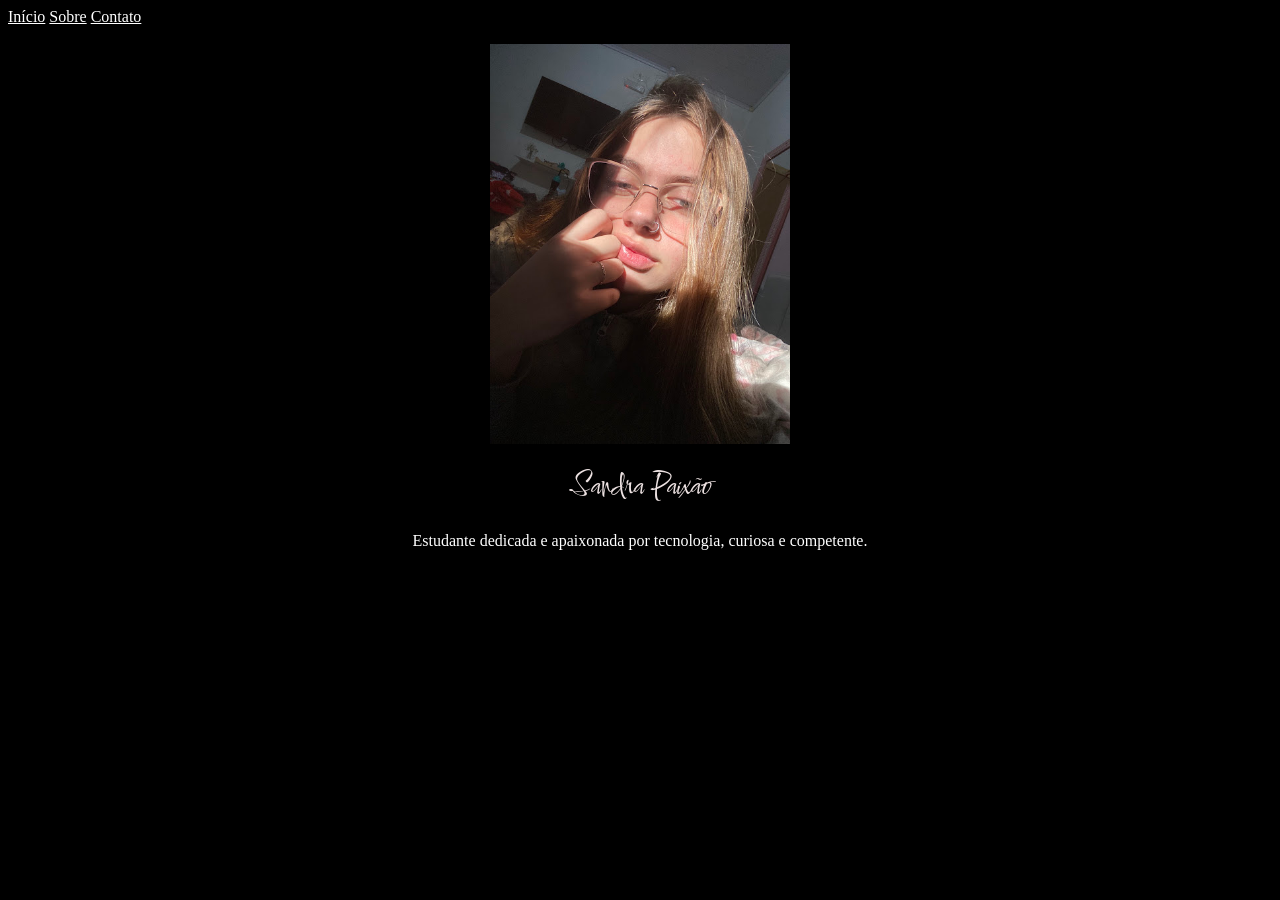
<file: index.html>
<!DOCTYPE html>
<html lang="pt-br">
<head>
    <meta charset="UTF-8">
    <meta name="viewport" content="width=device-width, initial-scale=1.0">
    <title>Potifólio Sandra Paixão</title>
    <link rel="stylesheet" href="index.css">
</head>
<body>
    <header>
       <nav>
        <a href="./index.html">Início</a>
        <a href="./nav.html">Sobre</a>
        <a href="./Contato.html">Contato</a>
       </nav>
    </header>
<br>
     
    <img src="./eu.jpg" alt="eu" height="400px" >

    <h1>Sandra Paixão</h1>
     <p>Estudante dedicada e apaixonada por tecnologia, curiosa e competente.</p>

     
</body>
</html>
</file>
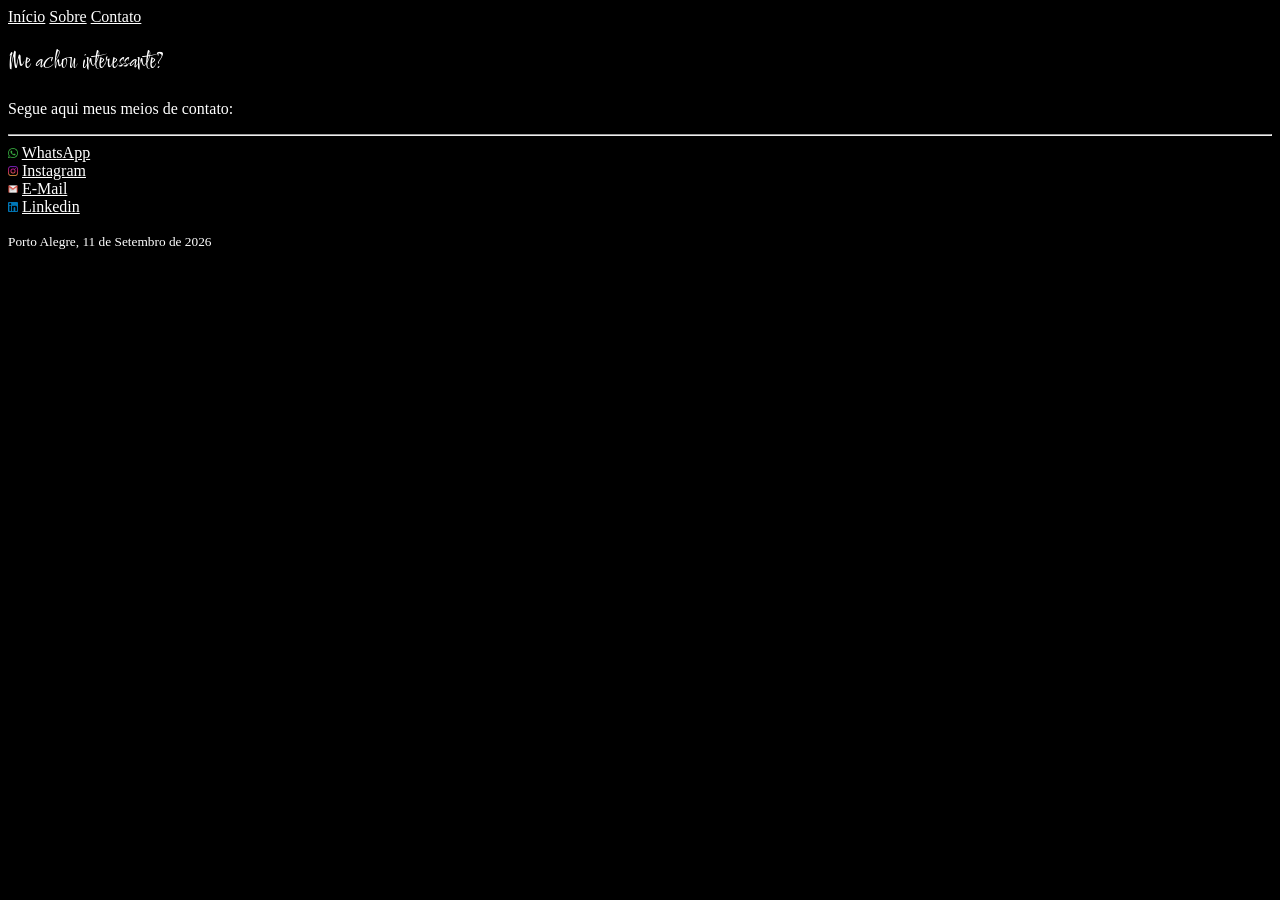
<file: Contato.html>
<!DOCTYPE html>
<html lang="pt-br">
<head>
    <meta charset="UTF-8">
    <meta name="viewport" content="width=device-width, initial-scale=1.0">
    <title>Contatos Sandra Paixão</title>
    <link rel="stylesheet" href="contato.css">
</head>
<body>
    <header>
       <nav>
        <a href="./index.html">Início</a>
        <a href="./nav.html">Sobre</a>
        <a href="./Contato.html">Contato</a>
       </nav>
    </header>

    <section>
    <h1>Me achou interessante?</h1>
    <p>Segue aqui meus meios de contato:</p>

      <hr>  
    <img src="./whatsapp.png" alt="preto" width="10">
    <a href="Https://wa.me/5551999293882">WhatsApp</a>
    <br>
    <img src="./instagram.png" alt="b" width="10">
    <a href="https://www.instagram.com/s.paixao_7">Instagram</a>
    <br>
    <img src="./gmail.png" alt="c" width="10">
    <a href="https://mail.google.com/mail/u/0/?tab=rm&ogbl#inbox">E-Mail</a>
    <br>
    <img src="./linkedin.png" alt="d" width="10">
    <a href="https://www.linkedin.com/in/sandra-paix%C3%A3o/">Linkedin</a>
        </section>

    <footer>
        <p><small>Porto Alegre, 11 de Setembro de 2026</small></p>
    </footer>
</body>
</html>
</file>
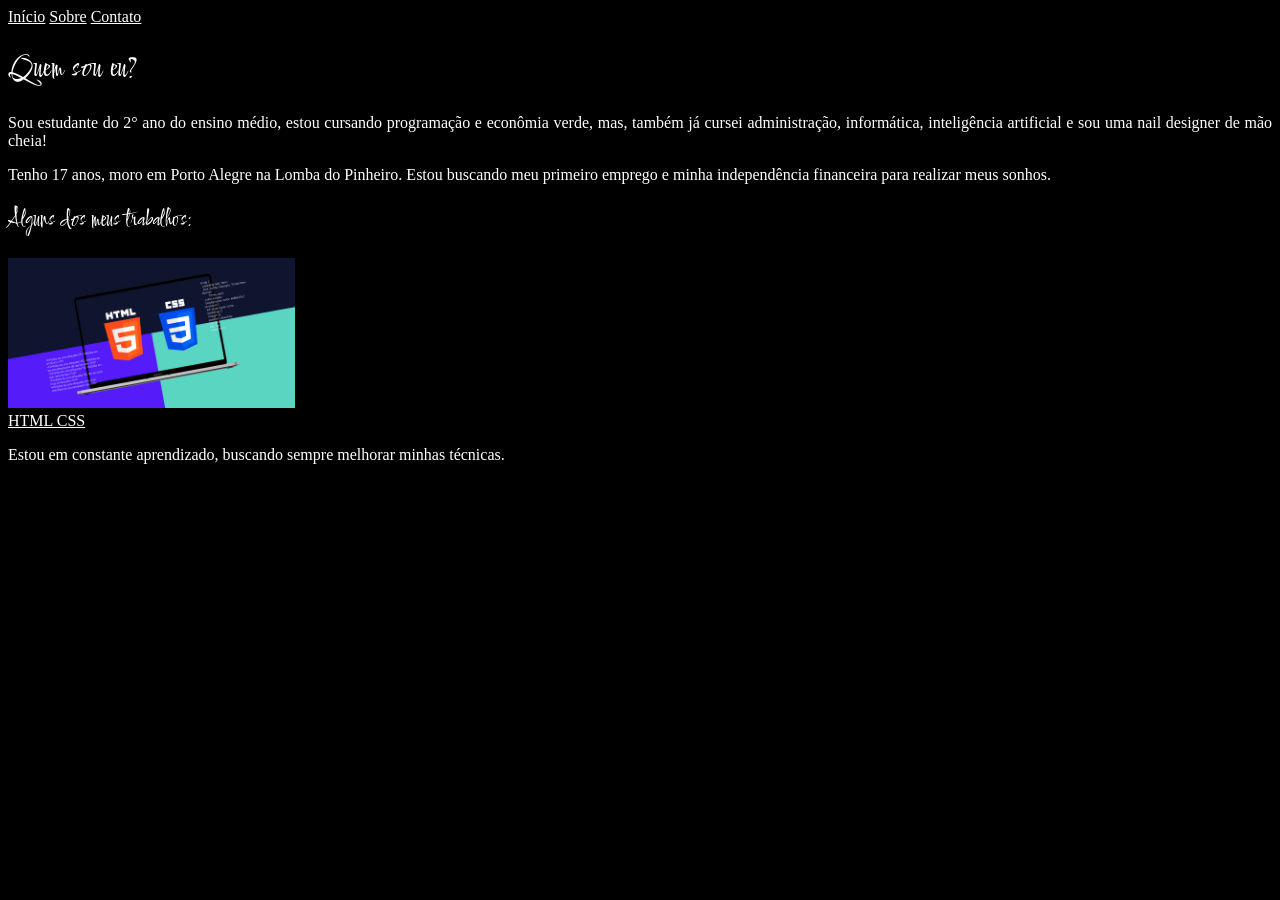
<file: nav.html>
<!DOCTYPE html>
<html lang="pt-br">
<head>
    <meta charset="UTF-8">
    <meta name="viewport" content="width=device-width, initial-scale=1.0">
    <title>Sobre Sandra Paixão</title>
    <link rel="stylesheet" href="nav.css">
</head>
<body>
    <header>
       <nav>
        <a href="./index.html">Início</a>
        <a href="./nav.html">Sobre</a>
        <a href="./Contato.html">Contato</a>
       </nav>
    </header>

    <main>
    <h1>Quem sou eu?</h1>
    <p>Sou estudante do 2° ano do ensino médio, estou cursando programação e econômia verde, mas, também já cursei administração, informática, inteligência artificial e sou uma nail designer de mão cheia!</p>
    <p>Tenho 17 anos, moro em Porto Alegre na Lomba do Pinheiro. Estou buscando meu primeiro emprego e minha independência financeira para realizar meus sonhos.</p>
    </main>
    
    <h2>Alguns dos meus trabalhos:</h2>
    <section>
        <img src="./certa.jpg" alt="projetos" height="150">
        <br>
    <a href="https://github.com/paixaosandra311-png/HTML_Aulas_Percorre">HTML CSS</a>

    </section>

    <article>
    <p>Estou em constante aprendizado, buscando sempre melhorar minhas técnicas.</p>
    </article>
</body>
</html>
</file>
<file: index.css>
@import url('https://fonts.googleapis.com/css2?family=Comforter&display=swap');


body {
    background-color: rgb(0, 0, 0);
}

h1 {
    font-family: "Comforter", cursive;
    color:rgb(237, 226, 226);
    text-align: center;
    font-weight: 1;
}

p {
    color: white;
    text-align: center;
}

img {
    display: block;
    margin: auto;
    animation: exemple 2s infinite ease-in-out;
}

@keyframes exemple {
    50% {
        transform: translateY(-10%);
    }
}

a {
   color: white;

}
</file>
<file: contato.css>
@import url('https://fonts.googleapis.com/css2?family=Comforter&display=swap');


body {
    background-color: black;
}

h1{
    color: white;
    font-family: "Comforter", cursive;
    font-weight: 1;
}

a {
    color: white;
}

p {
    color: white;
}

smaal {
    color: white;
}
</file>
<file: nav.css>
@import url('https://fonts.googleapis.com/css2?family=Comforter&display=swap');


body {
    background-color: black;
}

h1{
    color: white;
    font-family: "Comforter", cursive;
    font-weight: 1;
}

p {
    color: white;
    text-align: justify;
}

h2 {
    font-family: "Comforter", cursive;
    font-weight: 1;
    color: white;
}

a {
    color: white;
}
</file>
